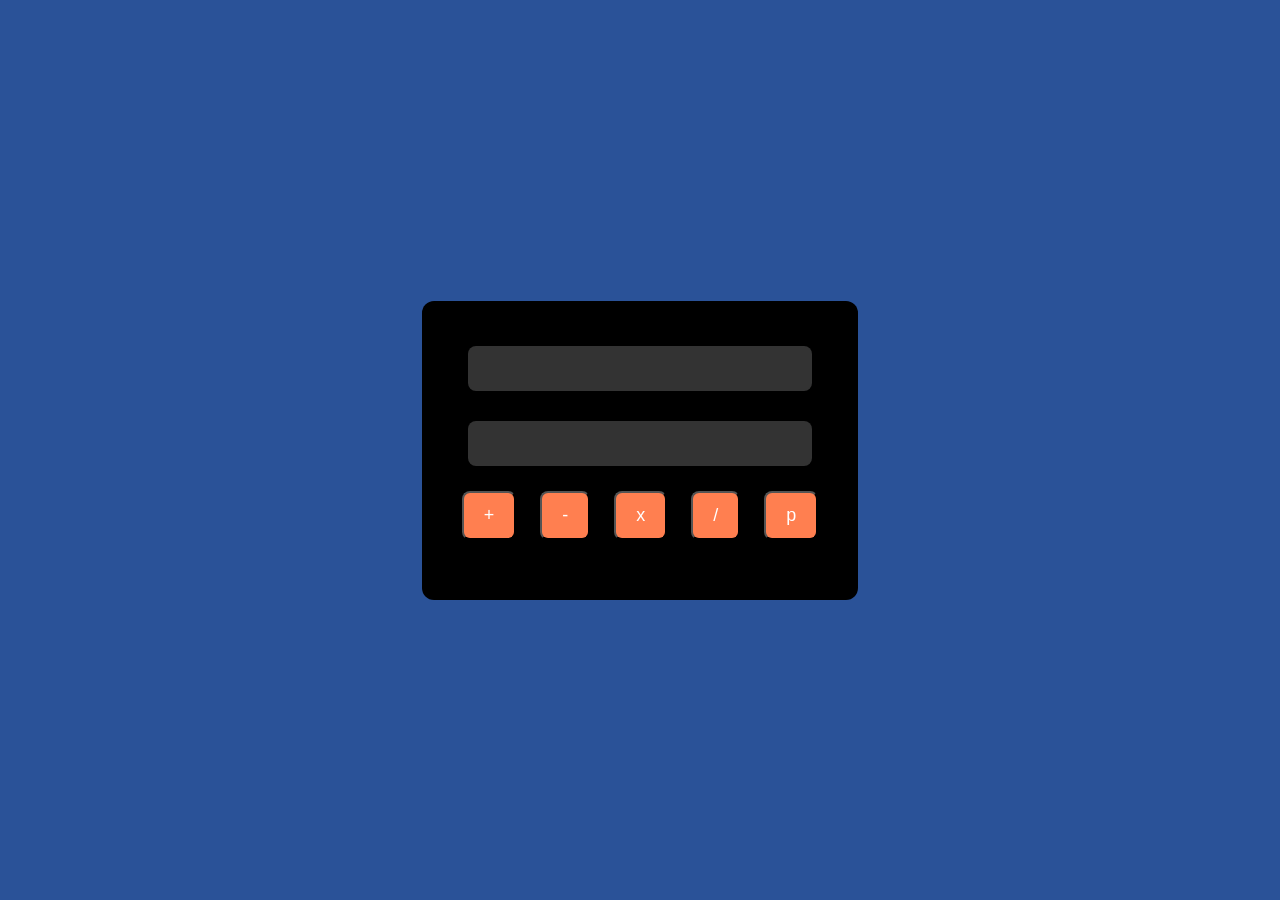
<file: calc/index.html>
<!DOCTYPE html>
<html lang="es">
  <head>
    <meta charset="UTF-8" />
    <meta name="viewport" content="width=device-width"/>
    <title>Calculadora de Nixon Cruz</title>
    <script type="text/javascript" src="script.js"></script>
    <link rel="stylesheet" href="styles.css" />
  </head>

  <body>
    <form>
      <input type="text" id="num1" /><br />
      <input type="text" id="num2" /><br />
      <input type="button" class="boton" value="+" id="btnsumar" />
      <input type="button" class="boton" value="-" id="btnrestar" />
      <input type="button" class="boton" value="x" id="btnmultiplicar" />
      <input type="button" class="boton" value="/" id="btndividir" />
      <input type="button" class="boton" value="p" id="btnpotencia" />
      <div id="resultado"></div>
    </form>
  </body>
</html>
</file>
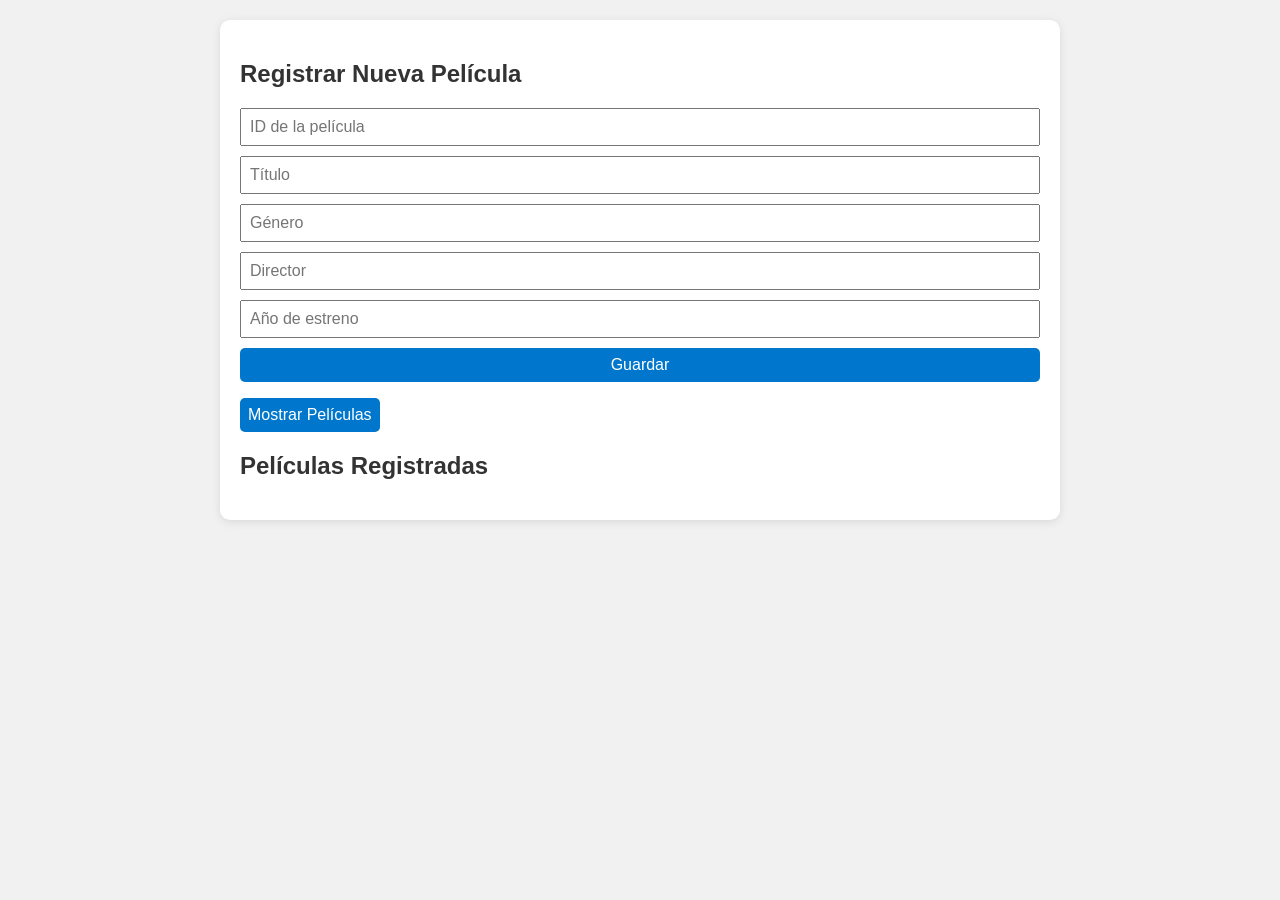
<file: PELICULAS/index.html>
</html><!DOCTYPE html>
<html lang="es">
<head>
    <meta charset="UTF-8">
    <meta name="viewport" content="width=device-width, initial-scale=1.0">
    <title>Películas App</title>
    <link rel="stylesheet" href="estilos.css">
</head>
<body>
    <main class="contenedor">
        <section class="formulario">
            <h2>Registrar Nueva Película</h2>
            <form id="formularioPelicula">
                <input type="number" id="id" placeholder="ID de la película" />
                <input type="text" id="titulo" placeholder="Título" />
                <input type="text" id="genero" placeholder="Género" />
                <input type="text" id="director" placeholder="Director" />
                <input type="text" id="anio" placeholder="Año de estreno" />
                <button type="button" onclick="enviarDatos()">Guardar</button>
            </form>
            <div id="mensaje"></div>
            <button onclick="cargarPeliculas()">Mostrar Películas</button>
        </section>

        <section class="tabla">
            <h2>Películas Registradas</h2>
            <div id="tablaPeliculas"></div>
        </section>
    </main>

    <script src="app.js"></script>
</body>
</file>
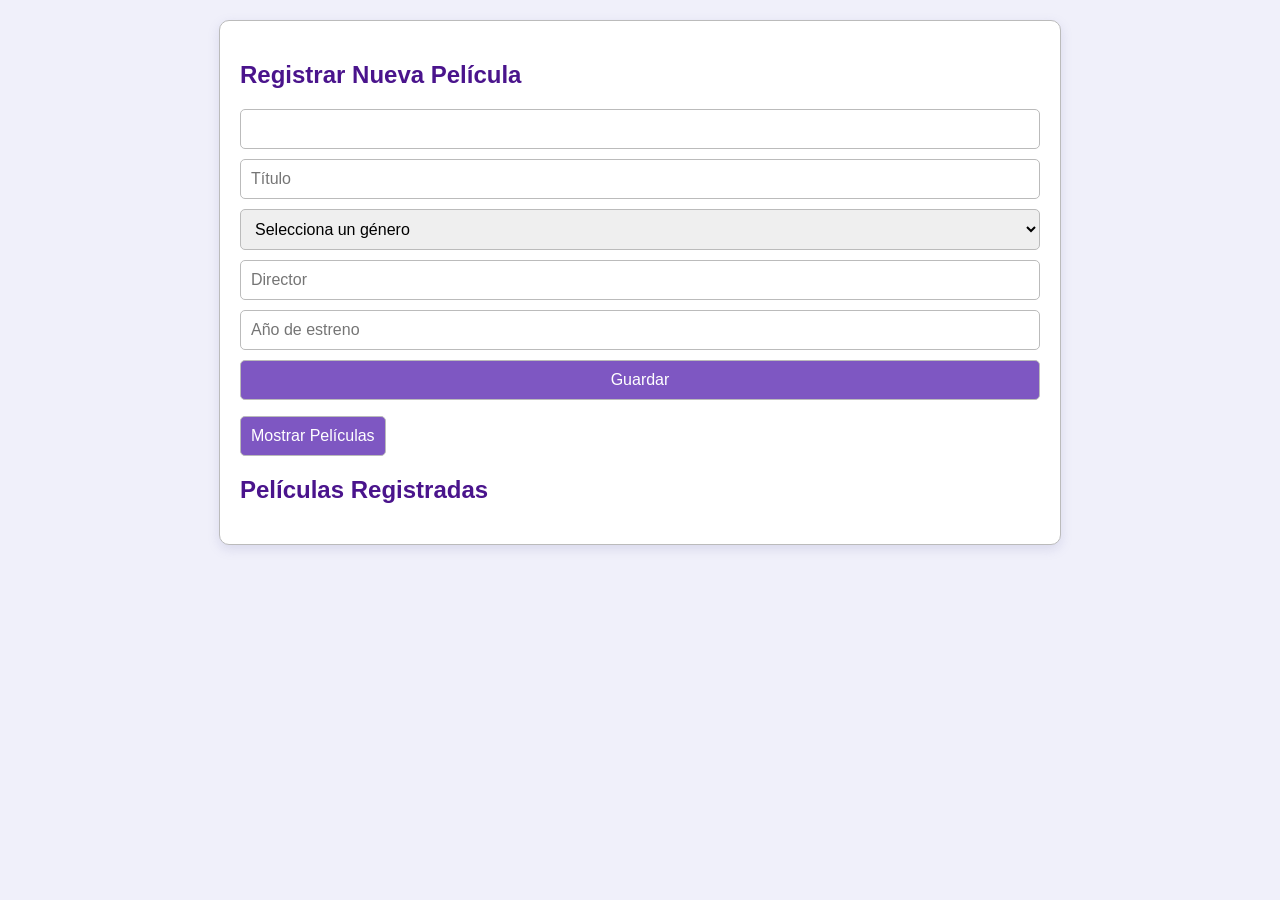
<file: Proyecto_No_Eliminar/index.html>
</html><!DOCTYPE html>
<html lang="es">
<head>
    <meta charset="UTF-8">
    <meta name="viewport" content="width=device-width, initial-scale=1.0">
    <title>Películas App</title>
    <link rel="stylesheet" href="styles.css">
</head>
<body>
    <main class="contenedor">
        <section class="formulario">
            <h2>Registrar Nueva Película</h2>
            <form id="formularioPelicula">
              <input type="number" id="id_pelicula" name="id_pelicula" required />
                <input type="text" id="titulo" placeholder="Título" />
                <select id="genero" name="genero" required>
                  <option value="">Selecciona un género</option>
                  <option value="Acción">Acción</option>
                  <option value="Comedia">Comedia</option>
                  <option value="Drama">Drama</option>
                  <option value="Ciencia ficción">Ciencia ficción</option>
                  <option value="Terror">Terror</option>
                </select>
                <input type="text" id="director" placeholder="Director" />
                <input type="text" id="año" placeholder="Año de estreno" />
                <button type="button" onclick="enviarDatos()">Guardar</button>
            </form>
            <div id="mensaje"></div>
            <button onclick="cargarPeliculas()">Mostrar Películas</button>
        </section>

        <section class="tabla">
            <h2>Películas Registradas</h2>
            <div id="tablaPeliculas"></div>
        </section>
    </main>

    <script src="script.js"></script>
</body>
</file>
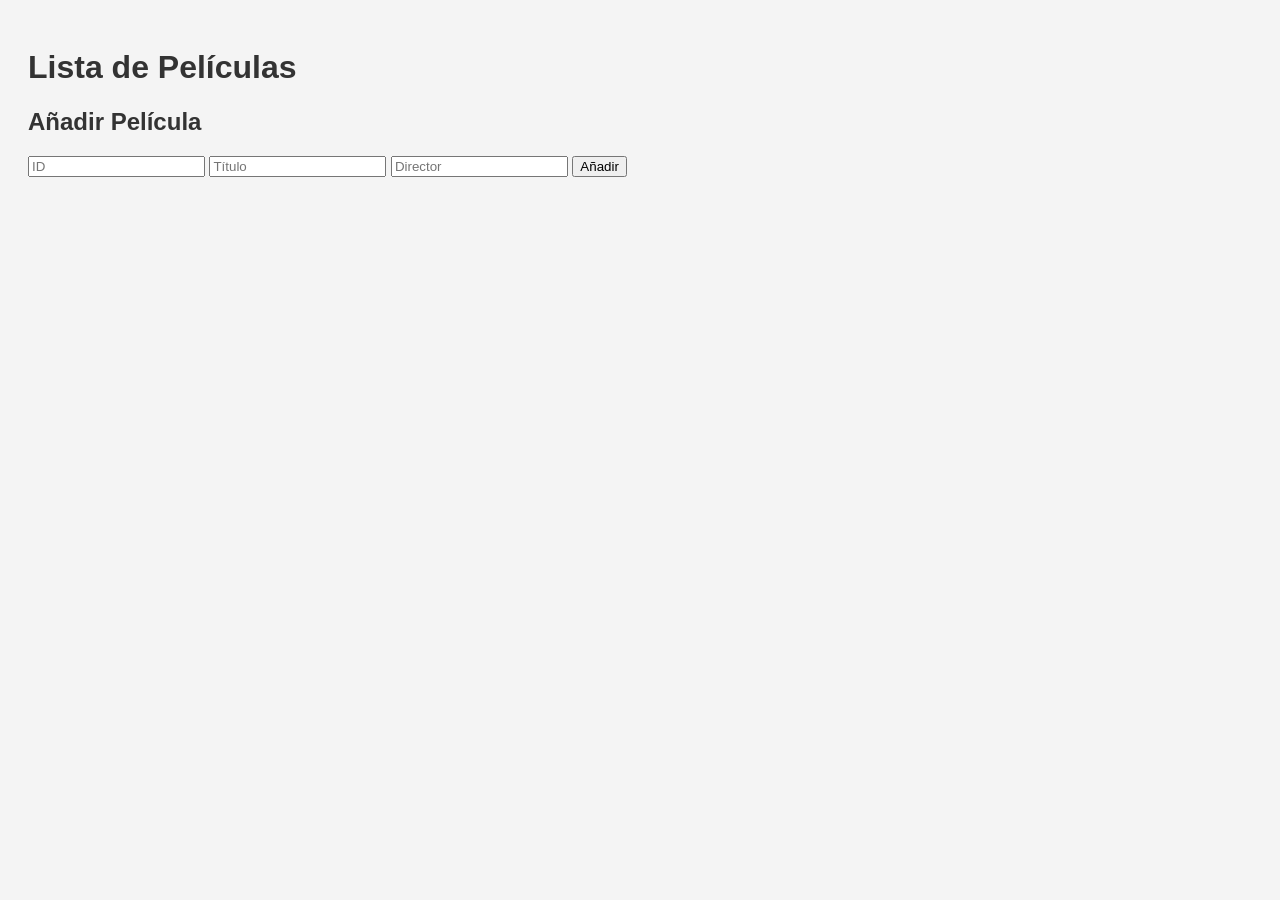
<file: prueba_spring/index.html>
<!DOCTYPE html>
<html lang="es">
<head>
  <meta charset="UTF-8" />
  <meta name="viewport" content="width=device-width, initial-scale=1.0" />
  <title>Películas</title>
  <link rel="stylesheet" href="styless.css" />
</head>
<body>
  <h1>Lista de Películas</h1>
  <div id="peliculas-container"></div>

  <h2>Añadir Película</h2>
  <form id="pelicula-form">
    <input type="number" id="id_pelicula" placeholder="ID" required />
    <input type="text" id="titulo" placeholder="Título" required />
    <input type="text" id="director" placeholder="Director" required />
    <button type="submit">Añadir</button>
  </form>

  <script src="script.js"></script>
</body>
</html>
</file>
<file: calc/styles.css>
body {
  display: flex;
  justify-content: center;
  align-items: center;
  height: 100vh;
  background: #2a5298;

  margin: 0;
  color: #fff;
}

form {
  background: black;
  padding: 30px;
  border-radius: 12px;
  text-align: center;
}

input[type="text"] {
  width: 85%;
  padding: 12px;
  margin: 15px 0;
  border: none;
  border-radius: 8px;
  font-size: 18px;
  background: rgba(255, 255, 255, 0.2);
  color: #fff;
  outline: none;
}

.boton {
  background-color: #ff7f50;
  color: white;

  padding: 12px 20px;
  margin: 10px;
  font-size: 18px;
  border-radius: 8px;
}

#resultado {
  margin-top: 20px;
  font-size: 33px;
  color: #fff;
}
</file>
<file: PELICULAS/estilos.css>
body {
    font-family: Arial, sans-serif;
    background-color: #f1f1f1;
    margin: 0;
    padding: 20px;
}

.contenedor {
    max-width: 800px;
    margin: auto;
    background: white;
    padding: 20px;
    border-radius: 10px;
    box-shadow: 0 2px 10px rgba(0, 0, 0, 0.1);
}

h2 {
    color: #333;
}

form {
    display: flex;
    flex-direction: column;
    gap: 10px;
}

input, button {
    padding: 8px;
    font-size: 16px;
}

button {
    background-color: #0077cc;
    color: white;
    border: none;
    cursor: pointer;
    border-radius: 5px;
}

button:hover {
    background-color: #005fa3;
}

table {
    width: 100%;
    border-collapse: collapse;
    margin-top: 20px;
}

th, td {
    padding: 10px;
    border: 1px solid #ccc;
    text-align: center;
}

#mensaje {
    margin-top: 10px;
    color: green;
}
</file>
<file: Proyecto_No_Eliminar/styles.css>
body {
  font-family: Arial, sans-serif;
  background-color: #f0f0fa;
  margin: 0;
  padding: 20px;
}

.contenedor {
  max-width: 800px;
  margin: auto;
  background: #ffffff;
  padding: 20px;
  border-radius: 10px;
  border: 1px solid #bbb;
  box-shadow: 0 4px 12px rgba(120, 120, 180, 0.2);
}

h2 {
  color: #4a148c;
}

form {
  display: flex;
  flex-direction: column;
  gap: 10px;
}

input, button, select {
  padding: 10px;
  font-size: 16px;
  border: 1px solid #bbb;
  border-radius: 5px;
}

button {
  background-color: #7e57c2;
  color: white;
  border: 1px solid #bbb;
  cursor: pointer;
  transition: background-color 0.3s ease;
}

button:hover {
  background-color: #5e35b1;
}

table {
  width: 100%;
  margin-top: 20px;
  background-color: #fafafa;
  border: 2px solid #bbb;
  border-radius: 5px;
  border-spacing: 0;
}

th, td {
  padding: 10px;
  border: 1px solid #bbb;
  text-align: center;
  background-color: #fff;
}

#mensaje {
  margin-top: 10px;
  color: #2e7d32;
}
</file>
<file: prueba_spring/styless.css>
body {
    font-family: Arial, sans-serif;
    padding: 20px;
    background-color: #f4f4f4;
  }
  
  h1, h2 {
    color: #333;
  }
  
  #peliculas-container {
    margin-bottom: 20px;
  }
  
  .pelicula {
    background: white;
    padding: 10px;
    border-radius: 8px;
    margin-bottom: 10px;
    box-shadow: 0 2px 4px rgba(0,0,0,0.1);
  }
</file>
